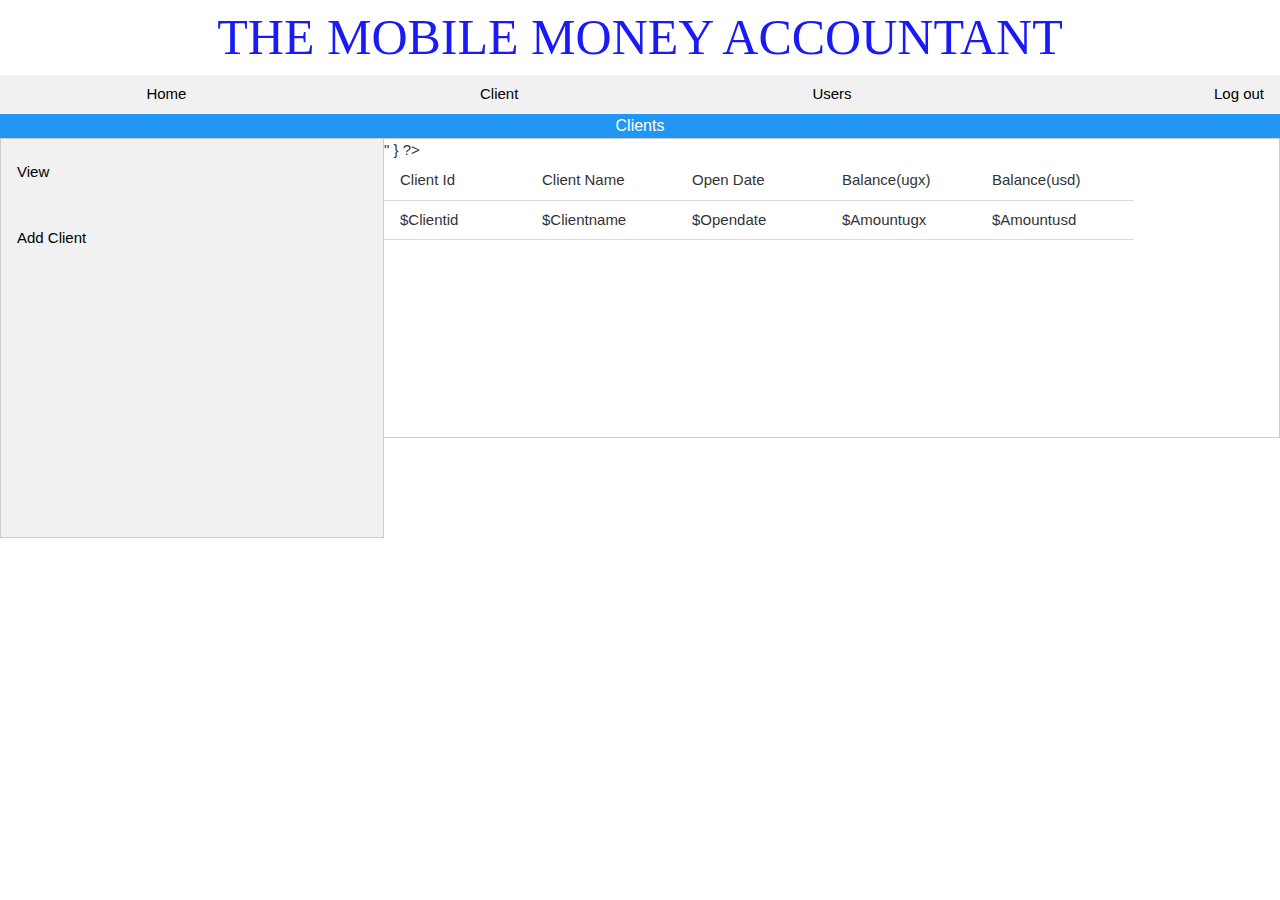
<file: Mobilemoney/client.html>
<!DOCTYPE html>
<html lang="en">
<head>
    <meta charset="UTF-8">
    <meta name="viewport" content="width=device-width, initial-scale=1.0">
    <link rel="icon" type="image/x-icon" href="images/favicon.png">
    <link rel="stylesheet" href="css/style.css">
    <link rel="stylesheet" href="css/bootstrap.min.css">
    <link rel="stylesheet" href="css/w3.css">
    <title>Admin:Clients</title>

<style>
        * {box-sizing: border-box}
    .tab {
      float: left;
      border: 1px solid #ccc;
      background-color: #f1f1f1;
      width: 30%;
      min-height: 400px;
    }
    
    .tab button {
      display: block;
      background-color: inherit;
      color: black;
      padding: 22px 16px;
      width: 100%;
      border: none;
      outline: none;
      text-align: left;
      cursor: pointer;
      transition: 0.3s;
    }
    
    .tab button:hover {
      background-color: #ddd;
    }
    
    .tab button.active {
      background-color: #ccc;
    }
    
    .tabcontent {
      float: left;
      padding: 0px 12px;
      border: 1px solid #ccc;
      width: 70%;
      border-left: none;
      min-height: 300px;
    }
    th, td{
        min-width: 150px;
    }
</style>
</head>
<body>
  <div style="text-align: center;">
    <span style="font-family:algerian; color: rgb(26, 26, 247); font-size: 50px;"> THE MOBILE MONEY ACCOUNTANT</span>
</div>
    <div class="w3-bar w3-light-grey">
        <a href="admin.html" class="w3-bar-item w3-button w3-mobile w3-hover-blue"  style="width: 26%;">Home</a>
        <a href="client.html" class="w3-bar-item w3-button w3-mobile w3-hover-blue" style="width: 26%;">Client</a>
        <a href="user.html"class="w3-bar-item w3-button w3-mobile w3-hover-blue"    style="width: 26%;">Users</a>
        <a href="#" class="w3-bar-item w3-button w3-mobile w3-hover-blue w3-right">Log out</a> <!--Logout-->
    </div>
    <div class="w3-container w3-blue" style="text-align: center; font-size: medium;">
        Clients
    </div>

    <div class="tab">
        <button class="tablinks" onclick="openDiv(event, 'View')">View</button>
        <button class="tablinks" onclick="openDiv(event, 'Add')">Add Client</button>
    </div>
    <div id="View" class="tabcontent w3-table w3-striped w3-bordered">
        <table >
            <thead>
                <td>Client Id</td>
                <td>Client Name</td>
                <td>Open Date</td> 
                <td>Balance(ugx)</td>
                <td>Balance(usd)</td> 
            </thead>
            <tbody>
              <?php
              include "myAdmin.php";
                    for($a==1; $a<= $usernum; $a++){
                        echo "  
                <tr>
                    <td>$Clientid</td>
                    <td>$Clientname</td>
                    <td>$Opendate</td>
                    <td>$Amountugx</td>
                    <td>$Amountusd</td>
                </tr>
                "
              } ?>
            </tbody>
        </table>
    </div>
    <div id="Add" class="tabcontent" style="display: none;">
                <form action="myAdmin.php" method="post" class="w3-container">
                    <div class="row">
                      <label>Client Id</label><br>
                      <input type="text" name="clientid" class="w3-input" placeholder="Telephone">
                        
                    <label>Client Name</label><br>
                    <input type="text" name="clientname" class="w3-input">
                
                    
                    <label>Currency</label>        
                    <select name="currency" class="w3-input">
                      <option value="Shilling">UGX</option>
                      <option value="Dollar">USD</option>
                    </select>

                    <label>Amount</label><br>
                    <input type="number" name="depamount" class="w3-input"> <!--include php encryption-->
                    <br>
                    <input type="submit" value="SAVE" name="save">
                    </div><br>
    <script>
        function openDiv(evt, divName) {
       
       var i, tabcontent, tablinks;
     
       tabcontent = document.getElementsByClassName("tabcontent");
       for (i = 0; i < tabcontent.length; i++) {
         tabcontent[i].style.display = "none";
       }
     
       tablinks = document.getElementsByClassName("tablinks");
       for (i = 0; i < tablinks.length; i++) {
         tablinks[i].className = tablinks[i].className.replace(" active", "");
       }
     
       document.getElementById(divName).style.display = "block";
       evt.currentTarget.className += " active";
     }
     
     </script>    
</body>
</html>
</file>
<file: Mobilemoney/css/style.css>
body {
    background: #f4f4f4;
}

.navbar {
    min-height: 33px;
    margin-bottom: 0;
    border-radius: 0;
}


/* nav bar size fixing*/

.navbar-nav>li>a,
.navbar-brand {
    padding-top: 6px;
    padding-bottom: 0;
    height: 33px;
}


/* Main Theme color*/

.main-color-bg {
    background-color: #6c797f;
    border-color: #6c797f;
    color: #f4f4f4;
}


/* nav bar color fixing*/

.navbar-default {
    background-color: #5f6d73;
    border-color: #6c797f;
}

.navbar-default .navbar-brand {
    color: #ceddef;
}

.navbar-default .navbar-brand:hover,
.navbar-default .navbar-brand:focus {
    color: #ceddef;
}

.navbar-default .navbar-text {
    color: #ceddef;
}

.navbar-default .navbar-nav>li>a {
    color: #ceddef;
}

.navbar-default .navbar-nav>li>a:hover,
.navbar-default .navbar-nav>li>a:focus {
    color: #ceddef;
}

.navbar-default .navbar-nav>.active>a,
.navbar-default .navbar-nav>.active>a:hover,
.navbar-default .navbar-nav>.active>a:focus {
    color: #ceddef;
    background-color: #5893d4;
}

.navbar-default .navbar-nav>.open>a,
.navbar-default .navbar-nav>.open>a:hover,
.navbar-default .navbar-nav>.open>a:focus {
    color: #ceddef;
    background-color: #5893d4;
}

.navbar-default .navbar-toggle {
    border-color: #5893d4;
}

.navbar-default .navbar-toggle:hover,
.navbar-default .navbar-toggle:focus {
    background-color: #5893d4;
}

.navbar-default .navbar-toggle .icon-bar {
    background-color: #ceddef;
}

.navbar-default .navbar-collapse,
.navbar-default .navbar-form {
    border-color: #ceddef;
}

.navbar-default .navbar-link {
    color: #ceddef;
}

.navbar-default .navbar-link:hover {
    color: #ceddef;
}


/*Custom*/

.main-color-bg {
    background-color: #4491b5 !important;
    border-color: #4491b5 !important;
    color: #f4f4f4;
}


/*Header*/

#header {
    background: #80c3e3;
    color: #ffffff;
    padding-bottom: 10px;
    /* margin-bottom: 15px; */
}

#header .create {
    padding-top: 20px;
}


/* Breadcrumb */

.breadcrumb {
    background: #01cdfb;
    color: #e1e0e0;
    margin-top: .5em;
    border-radius: 0px;
}

.breadcrumb a {
    color: #fff;
    font-weight: 700;
}


/*Footer*/

#footer {
    background: #80c3e3;
    color: #ffffff;
    text-align: center;
    padding: 30px;
    margin-top: 30px;
}


#login {
    margin-top: 30px;

}

@media (max-width: 991px) {
    .navbar-expand-lg .navbar-nav .show .dropdown-menu .dropdown-item {
        color: #729d39;
    }
    .navbar-expand-lg .navbar-nav .show .dropdown-menu .dropdown-item:hover,
    .navbar-expand-lg .navbar-nav .show .dropdown-menu .dropdown-item:focus {
        color: #36622b;
    }
    .navbar-expand-lg .navbar-nav .show .dropdown-menu .dropdown-item.active {
        color: #36622b;
        background-color: #729d39;
    }
}

@media (max-width: 1199px) {
    .navbar-expand-xl .navbar-nav .show .dropdown-menu .dropdown-item {
        color: #729d39;
    }
    .navbar-expand-xl .navbar-nav .show .dropdown-menu .dropdown-item:hover,
    .navbar-expand-xl .navbar-nav .show .dropdown-menu .dropdown-item:focus {
        color: #36622b;
    }
    .navbar-expand-xl .navbar-nav .show .dropdown-menu .dropdown-item.active {
        color: #36622b;
        background-color: #729d39;
    }
}

.navbar-expand .navbar-nav .show .dropdown-menu .dropdown-item {
    color: #729d39;
}

.navbar-expand .navbar-nav .show .dropdown-menu .dropdown-item:hover,
.navbar-expand .navbar-nav .show .dropdown-menu .dropdown-item:focus {
    color: #36622b;
}

.navbar-expand .navbar-nav .show .dropdown-menu .dropdown-item.active {
    color: #36622b;
    background-color: #729d39;
}

.well {
    border-radius: 0px;
}

.rounded-0 {
    border-radius: 0;
}

section#main {
    padding: 1em .5em;
}
</file>
